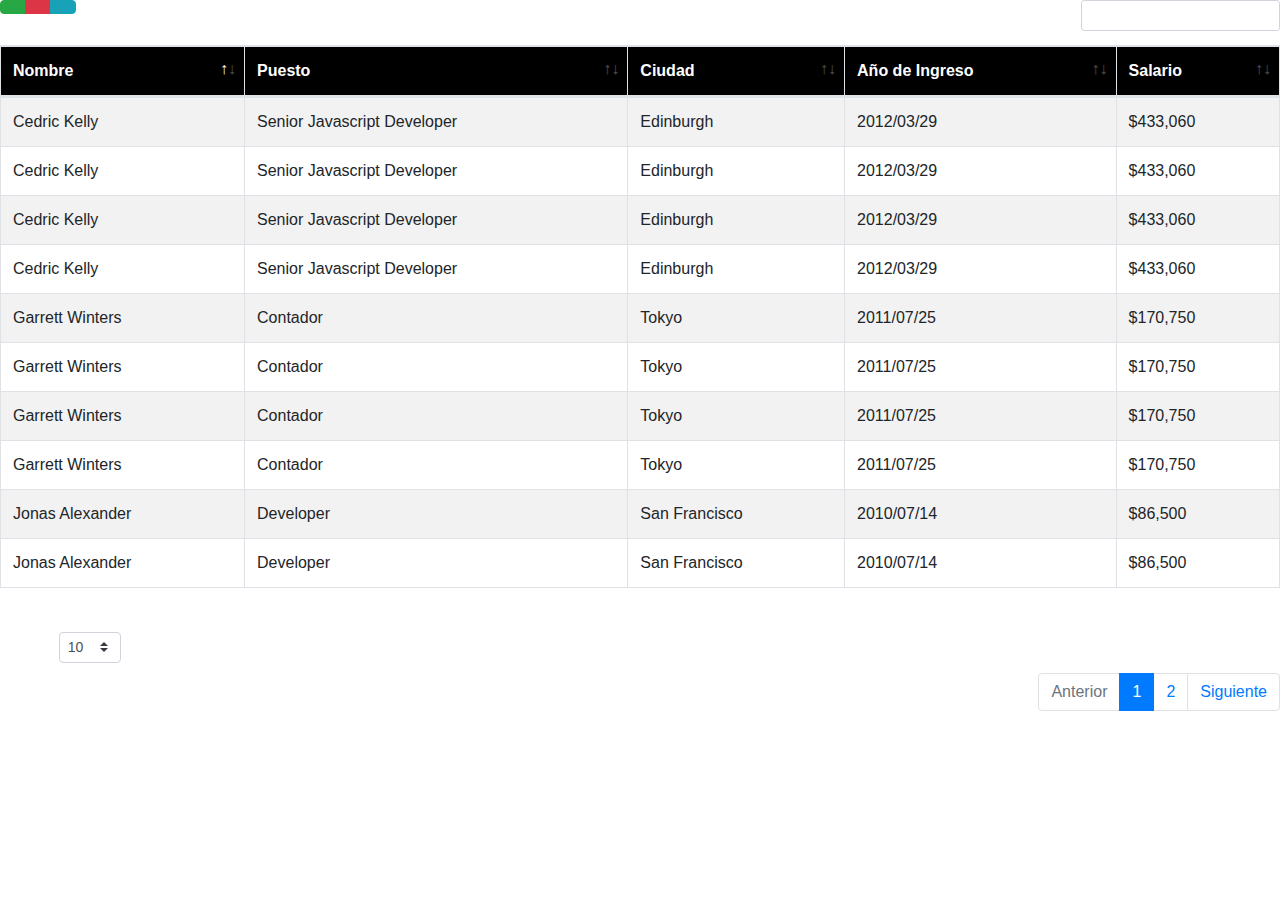
<file: dashboard/datatables/index.html>
<!doctype html>
<html lang="en">
  <head>
    <!-- Required meta tags -->
    <meta charset="utf-8">
    <meta name="viewport" content="width=device-width, initial-scale=1, shrink-to-fit=no">
    <link rel="shortcut icon" href="#" />  
    <title>Tutorial DataTables</title>
      
    <!-- Bootstrap CSS -->
    <link rel="stylesheet" href="bootstrap/css/bootstrap.min.css">
    <!-- CSS personalizado --> 
    <link rel="stylesheet" href="main.css">  
      
    <!--datables CSS básico-->
    <link rel="stylesheet" type="text/css" href="datatables/datatables.min.css"/>
    <!--datables estilo bootstrap 4 CSS-->  
    <link rel="stylesheet"  type="text/css" href="datatables/DataTables-1.10.18/css/dataTables.bootstrap4.min.css">
           
    <!--font awesome con CDN-->  
    <link rel="stylesheet" href="https://use.fontawesome.com/releases/v5.8.2/css/all.css" integrity="sha384-oS3vJWv+0UjzBfQzYUhtDYW+Pj2yciDJxpsK1OYPAYjqT085Qq/1cq5FLXAZQ7Ay" crossorigin="anonymous">  
      
  </head>
    
  <body>  

     <!--Ejemplo tabla con DataTables--> 
    <table id="example" class="table table-striped table-bordered" cellspacing="0" width="100%">
        <thead>
            <tr>
                <th>Nombre</th>
                <th>Puesto</th>
                <th>Ciudad</th>                               
                <th>Año de Ingreso</th>
                <th>Salario</th>
            </tr>
        </thead>
        <tbody>
            <tr>
                <td>Tiger Nixon</td>
                <td>Arquitecto</td>
                <td>Edinburgh</td>                                
                <td>2011/04/25</td>
                <td>$320,800</td>
            </tr>
            <tr>
                <td>Garrett Winters</td>
                <td>Contador</td>
                <td>Tokyo</td>                                
                <td>2011/07/25</td>
                <td>$170,750</td>
            </tr>                
            <tr>
                <td>Cedric Kelly</td>
                <td>Senior Javascript Developer</td>
                <td>Edinburgh</td>                                
                <td>2012/03/29</td>
                <td>$433,060</td>
            </tr> 
                   <tr>
                <td>Jonas Alexander</td>
                <td>Developer</td>
                <td>San Francisco</td>                                
                <td>2010/07/14</td>
                <td>$86,500</td>
            </tr>  
            <tr>
                <td>Garrett Winters</td>
                <td>Contador</td>
                <td>Tokyo</td>                                
                <td>2011/07/25</td>
                <td>$170,750</td>
            </tr>                
            <tr>
                <td>Cedric Kelly</td>
                <td>Senior Javascript Developer</td>
                <td>Edinburgh</td>                                
                <td>2012/03/29</td>
                <td>$433,060</td>
            </tr> 
                   <tr>
                <td>Jonas Alexander</td>
                <td>Developer</td>
                <td>San Francisco</td>                                
                <td>2010/07/14</td>
                <td>$86,500</td>
            </tr>
            <tr>
                <td>Garrett Winters</td>
                <td>Contador</td>
                <td>Tokyo</td>                                
                <td>2011/07/25</td>
                <td>$170,750</td>
            </tr>                
            <tr>
                <td>Cedric Kelly</td>
                <td>Senior Javascript Developer</td>
                <td>Edinburgh</td>                                
                <td>2012/03/29</td>
                <td>$433,060</td>
            </tr> 
                   <tr>
                <td>Jonas Alexander</td>
                <td>Developer</td>
                <td>San Francisco</td>                                
                <td>2010/07/14</td>
                <td>$86,500</td>
            </tr>
            <tr>
                <td>Garrett Winters</td>
                <td>Contador</td>
                <td>Tokyo</td>                                
                <td>2011/07/25</td>
                <td>$170,750</td>
            </tr>                
            <tr>
                <td>Cedric Kelly</td>
                <td>Senior Javascript Developer</td>
                <td>Edinburgh</td>                                
                <td>2012/03/29</td>
                <td>$433,060</td>
            </tr> 
                   <tr>
                <td>Jonas Alexander</td>
                <td>Developer</td>
                <td>San Francisco</td>                                
                <td>2010/07/14</td>
                <td>$86,500</td>
            </tr>                         
        </tbody>        
       </table> 
    
     
    <!-- jQuery, Popper.js, Bootstrap JS -->
    <script src="jquery/jquery-3.3.1.min.js"></script>
  
    <!-- datatables JS -->
    <script type="text/javascript" src="datatables/datatables.min.js"></script>    
     
    <!-- para usar botones en datatables JS -->  
    <script src="datatables/Buttons-1.5.6/js/dataTables.buttons.min.js"></script>  
    <script src="datatables/JSZip-2.5.0/jszip.min.js"></script>    
    <script src="datatables/pdfmake-0.1.36/pdfmake.min.js"></script>    
    <script src="datatables/pdfmake-0.1.36/vfs_fonts.js"></script>
    <script src="datatables/Buttons-1.5.6/js/buttons.html5.min.js"></script>
     
    <!-- código JS propìo-->    
    <script type="text/javascript" src="main.js"></script>  
  </body>
</html>
</file>
<file: dashboard/datatables/main.css>
header{
    background: #8E2DE2;
    background: -webkit-linear-gradient(to right, #4A00E0, #8E2DE2);
    background: linear-gradient(to right, #4A00E0, #8E2DE2);
}

/*estilos para la tabla*/
table th {
    background-color: #000000;
    color: white;
}
table>tbody>tr>td {
    vertical-align: middle !important;
}

/*para alinear los botones y cuadro de busqueda*/
.btn-group, .btn-group-vertical {
    position: absolute !important;
}
</file>
